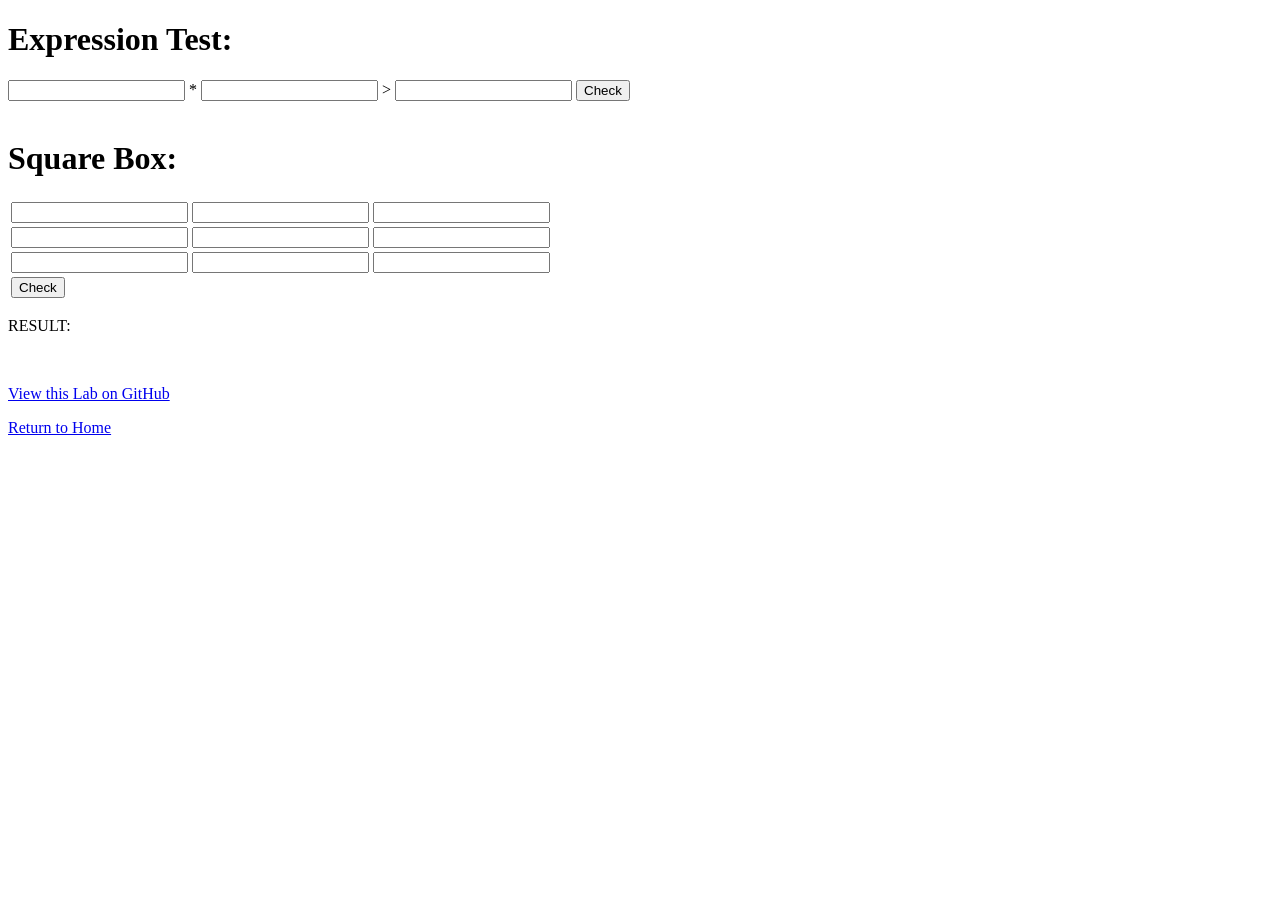
<file: myAnswer.html>
<!DOCTYPE html>
<html>
	<head>
		<meta charset="utf-8" />
		<title>Assignment 2 - My Answer</title>
		<script src="http://ajax.googleapis.com/ajax/libs/jquery/1.11.2/jquery.min.js"></script>
		<script src="javascript.js"> </script>
	
	</head>
	<body>
	<h1>Expression Test:</h1>
		<form id="frm1" action="myAnswer.html">
			<input type="text" name="value1" /> * 
			<input type="text" name="value1" /> > 
			<input type="text" name="value1" /> 
			<input type="button" id="check" value="Check" onclick="checkFunc();">
		</form>
		
		<br />
	<h1>Square Box:</h1>

	<form id="frm2" action="myAnswer.html">
		<table>
			<tr>
				<td><input type="text" name="value0" /></td>
				<td><input type="text" name="value1" /></td>
				<td><input type="text" name="value2" /></td>
			</tr>
			<tr>
				<td><input type="text" name="value3" /></td>
				<td><input type="text" name="value4" /></td>
				<td><input type="text" name="value5" /></td>
			</tr>
			<tr>
				<td><input type="text" name="value6" /></td>
				<td><input type="text" name="value7" /></td>
				<td><input type="text" name="value8" /></td>
			</tr>
			<tr>
				<td rowspan="3"> <input type="button" id="check" value="Check" onclick="checkSqBox();"> </td>
		</table>
			
	</form>
	
	<p id="result">RESULT: </p>
	
	<br />
	<p><a href="https://github.com/lukeharries/infosys280-lab">View this Lab on GitHub</a></p>
	<p><a href="index.html">Return to Home</a></p>

	</body>
</html>
</file>
